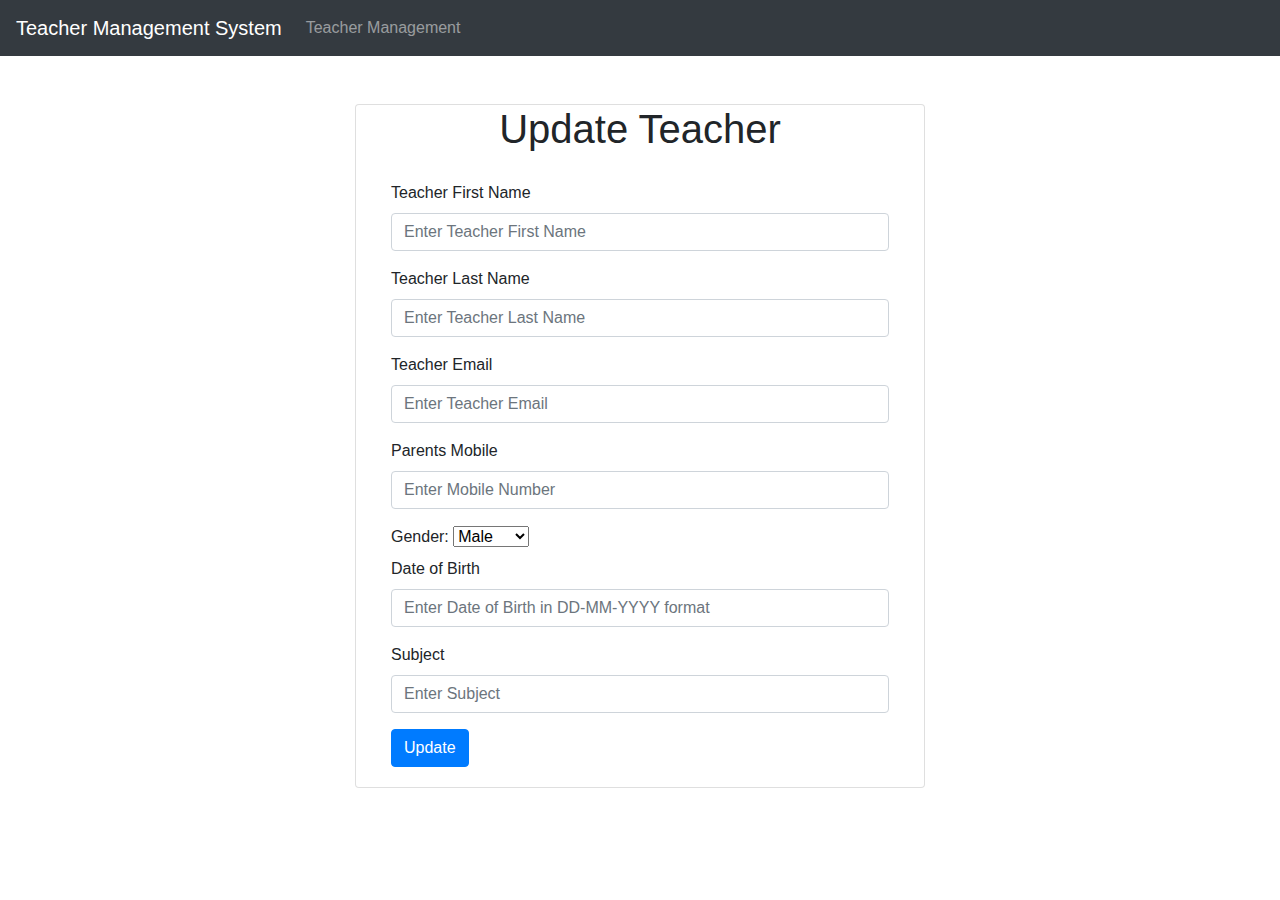
<file: src/main/resources/templates/edit_teacher.html>
<!DOCTYPE html>
<html xmlns:th="http://www.thymeleaf.org">
<head>
    <meta charset="ISO-8859-1">
    <title>Teacher Management System</title>
    <link rel="stylesheet"
          href="https://maxcdn.bootstrapcdn.com/bootstrap/4.0.0/css/bootstrap.min.css"
          integrity="sha384-Gn5384xqQ1aoWXA+058RXPxPg6fy4IWvTNh0E263XmFcJlSAwiGgFAW/dAiS6JXm"
          crossorigin="anonymous">
</head>
<body>
<nav class="navbar navbar-expand-md bg-dark navbar-dark">
    <!-- Brand -->
    <a class="navbar-brand" href="#">Teacher Management System</a>

    <!-- Toggler/collapsibe Button -->
    <button class="navbar-toggler" type="button" data-toggle="collapse" data-target="#collapsibleNavbar">
        <span class="navbar-toggler-icon"></span>
    </button>

    <!-- Navbar links -->
    <div class="collapse navbar-collapse" id="collapsibleNavbar">
        <ul class="navbar-nav">
            <li class="nav-item">
                <a class="nav-link" th:href="@{/teachers}">Teacher Management</a>
            </li>
        </ul>
    </div>
</nav>
<br>
<br>
<div class = "container">
    <div class = "row">
        <div class ="col-lg-6 col-md-6 col-sm-6 container justify-content-center card">
            <h1 class = "text-center"> Update Teacher </h1>
            <div class = "card-body">
                <form th:action="@{/teachers/{id} (id=${teacher.id})}" th:object = "${teacher}" method="POST">
                    <div class ="form-group">
                        <label> Teacher First Name </label>
                        <input
                                type = "text"
                                name = "firstName"
                                th:field = "*{firstName}"
                                class = "form-control"
                                placeholder="Enter Teacher First Name"
                        />
                    </div>

                    <div class ="form-group">
                        <label> Teacher Last Name </label>
                        <input
                                type = "text"
                                name = "lastName"
                                th:field = "*{lastName}"
                                class = "form-control"
                                placeholder="Enter Teacher Last Name"
                        />
                    </div>

                    <div class ="form-group">
                        <label> Teacher Email </label>
                        <input
                                type = "text"
                                name = "email"
                                th:field = "*{email}"
                                class = "form-control"
                                placeholder="Enter Teacher Email"
                        />
                    </div>

                    <div class ="form-group">
                        <label> Parents Mobile </label>
                        <input
                                type = "text"
                                name = "mobileNumber"
                                th:field = "*{mobileNumber}"
                                class = "form-control"
                                placeholder="Enter Mobile Number"
                        />
                    </div>

                    <div>
                        <label for="gender">Gender:</label>
                        <select id="gender" th:field="*{gender}">
                            <option value="MALE">Male</option>
                            <option value="FEMALE">Female</option>
                            <option value="OTHER">Other</option>
                        </select>
                    </div>

                    <div class ="form-group">
                        <label> Date of Birth </label>
                        <input
                                type = "text"
                                name = "dob"
                                th:field = "*{dob}" pattern="\d{2}-\d{2}-\d{4}"
                                class = "form-control"
                                placeholder="Enter Date of Birth in DD-MM-YYYY format"
                        />
                    </div>

                    <div class ="form-group">
                        <label> Subject </label>
                        <input
                                type = "text"
                                name = "subject"
                                th:field = "*{subject}"
                                class = "form-control"
                                placeholder="Enter Subject"
                        />
                    </div>

                    <div class = "box-footer">
                        <button type="submit" class = "btn btn-primary">
                            Update
                        </button>
                    </div>
                </form>
            </div>
        </div>
    </div>
</div>
</body>
</html>
</file>
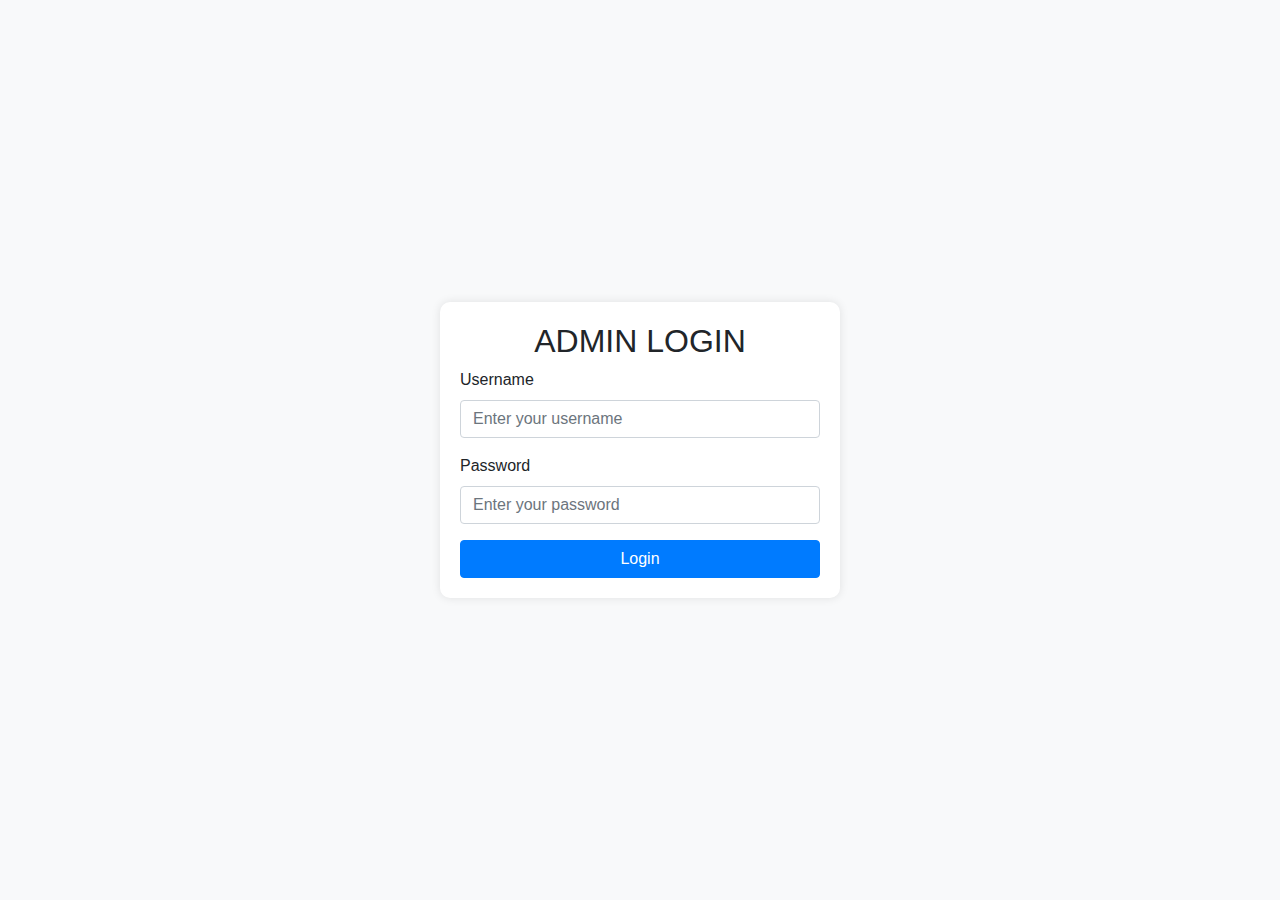
<file: src/main/resources/templates/login.html>
<!DOCTYPE html>
<html xmlns:th="http://www.thymeleaf.org">
<head>
    <meta charset="UTF-8">
    <meta name="viewport" content="width=device-width, initial-scale=1.0">
    <title>Login - Student Management System</title>
    <!-- Bootstrap CSS -->
    <link href="https://stackpath.bootstrapcdn.com/bootstrap/4.5.2/css/bootstrap.min.css" rel="stylesheet">
    <style>
        /* Center the login form */
        .login-container {
            min-height: 100vh;
            display: flex;
            justify-content: center;
            align-items: center;
            background-color: #f8f9fa;
        }
        .login-box {
            background-color: white;
            padding: 20px;
            border-radius: 10px;
            box-shadow: 0px 0px 10px rgba(0, 0, 0, 0.1);
            width: 100%;
            max-width: 400px;
        }
    </style>
</head>
<body>
<div class="login-container">
    <div class="login-box">
        <h2 class="text-center">ADMIN LOGIN</h2>
        <!-- Thymeleaf form for login -->
        <form th:action="@{/login}" method="post">
            <div class="form-group">
                <label for="username">Username</label>
                <input type="text" class="form-control" id="username" name="username" placeholder="Enter your username" required>
            </div>
            <div class="form-group">
                <label for="password">Password</label>
                <input type="password" class="form-control" id="password" name="password" placeholder="Enter your password" required>
            </div>
            <!-- Login button -->
            <button type="submit" class="btn btn-primary btn-block">Login</button>
        </form>
<!--        <div class="text-center mt-3">-->
<!--            <a href="#" th:href="@{/register}">Register</a> | <a href="#" th:href="@{/forgot-password}">Forgot Password?</a>-->
<!--        </div>-->
    </div>
</div>

<!-- Bootstrap JS and dependencies -->
<script src="https://code.jquery.com/jquery-3.5.1.slim.min.js"></script>
<script src="https://cdn.jsdelivr.net/npm/@popperjs/core@2.9.3/dist/umd/popper.min.js"></script>
<script src="https://stackpath.bootstrapcdn.com/bootstrap/4.5.2/js/bootstrap.min.js"></script>
</body>
</html>
</file>
